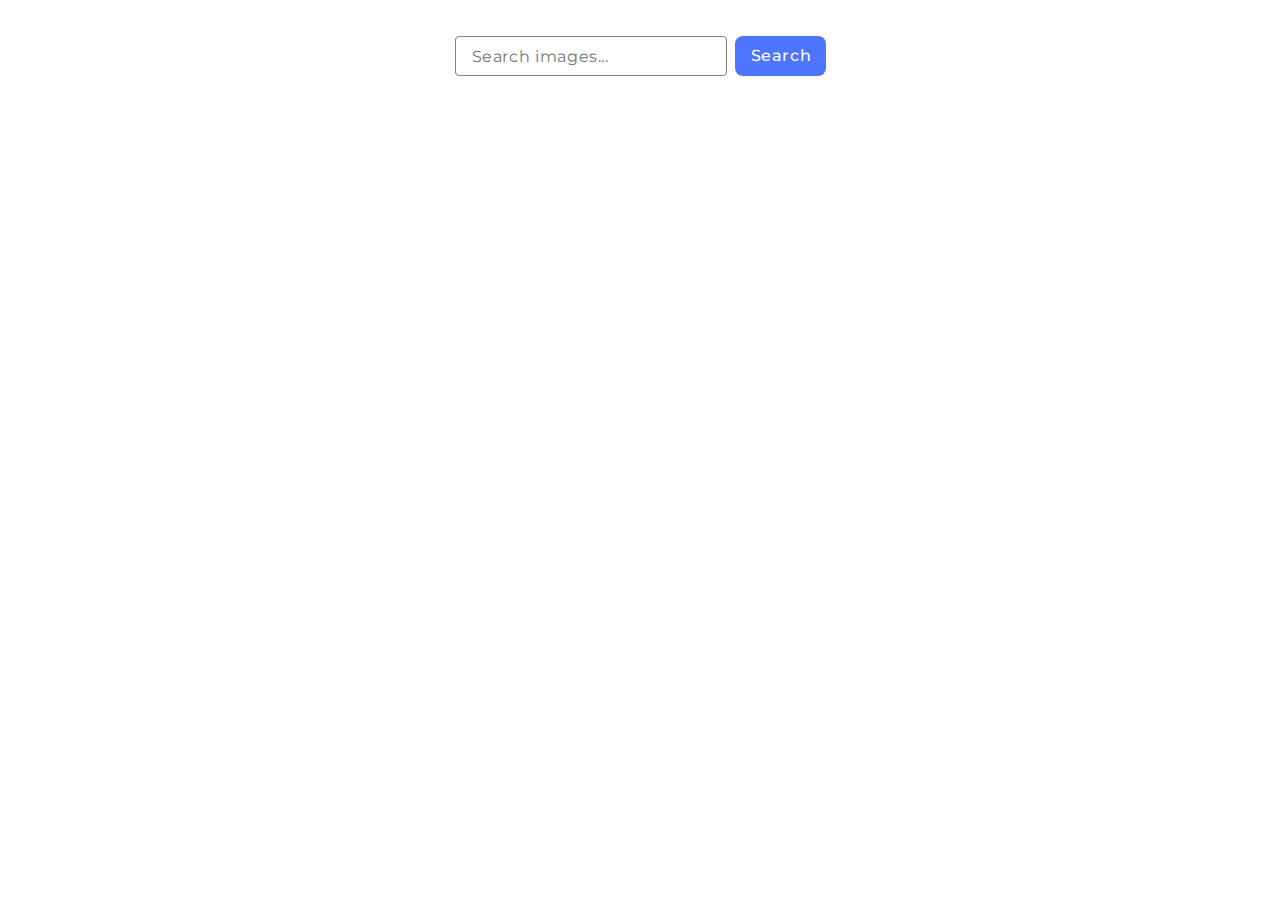
<file: src/index.html>
<!DOCTYPE html>
<html lang="en">
  <head>
    <meta charset="UTF-8" />
    <link rel="icon" type="image/svg+xml" href="/favicon.svg" />
    <meta name="viewport" content="width=device-width, initial-scale=1.0" />
    <title>Homework 11</title>
    <link
      rel="stylesheet"
      href="https://cdn.jsdelivr.net/npm/modern-normalize@2.0.0/modern-normalize.min.css"
    />
    <link rel="preconnect" href="https://fonts.googleapis.com" />
    <link rel="preconnect" href="https://fonts.gstatic.com" crossorigin />
    <link
      href="https://fonts.googleapis.com/css2?family=Montserrat:wght@400..600&display=swap"
      rel="stylesheet"
    />
    <link rel="stylesheet" href="./css/styles.css" />
  </head>
  <body>
    <div class="container">
      <form class="form">
        <input type="text" name="query" placeholder="Search images..." />
        <button class="button" type="submit">Search</button>
      </form>
      <div class="loader"></div>
      <ul class="gallery"></ul>
    </div>

    <script src="./main.js" type="module"></script>
  </body>
</html>
<!--test-->
</file>
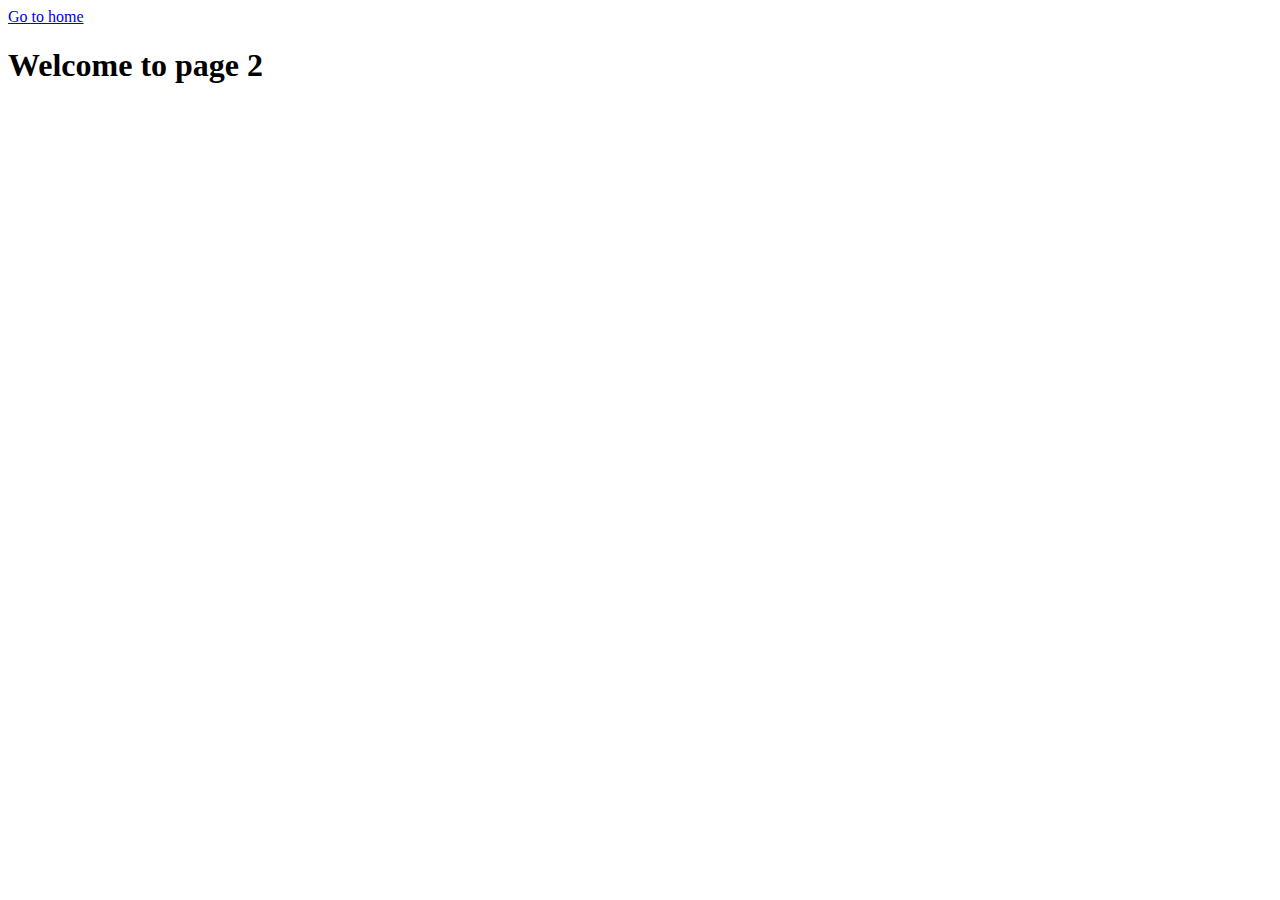
<file: page-2.html>
<!DOCTYPE html>
<html lang="en">
  <head>
    <meta charset="UTF-8" />
    <meta http-equiv="X-UA-Compatible" content="IE=edge" />
    <meta name="viewport" content="width=device-width, initial-scale=1.0" />
    <title>Page 2</title>
  </head>
  <body>
    <section>
      <a href="./index.html">Go to home</a>
      <h1>Welcome to page 2</h1>
    </section>
  </body>
</html>
</file>
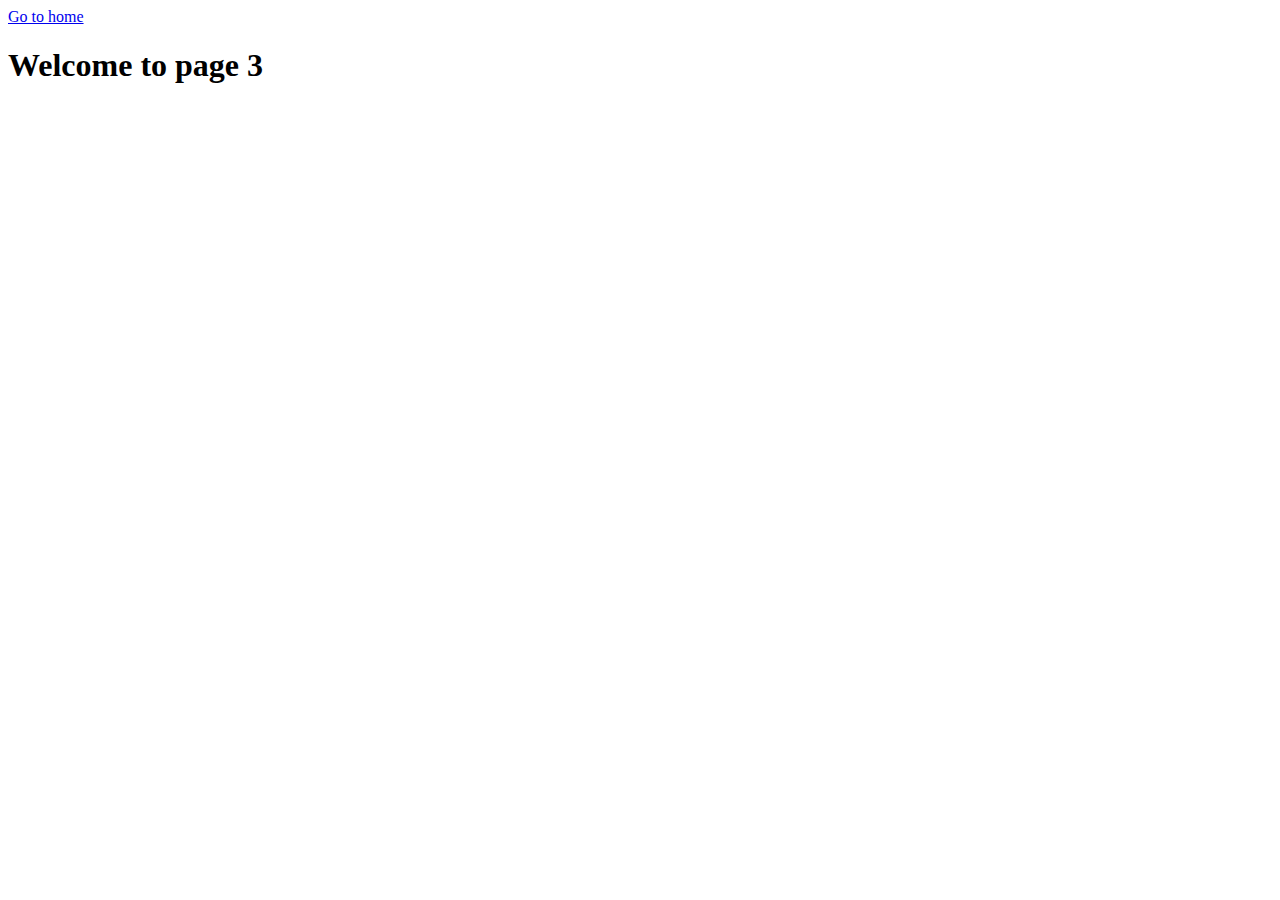
<file: page-3.html>
<!DOCTYPE html>
<html lang="en">
  <head>
    <meta charset="UTF-8" />
    <meta http-equiv="X-UA-Compatible" content="IE=edge" />
    <meta name="viewport" content="width=device-width, initial-scale=1.0" />
    <title>Page 3</title>
  </head>
  <body>
    <section>
      <a href="./index.html">Go to home</a>
      <h1>Welcome to page 3</h1>
    </section>
  </body>
</html>
</file>
<file: src/css/styles.css>
/**
  |============================
  | include css partials with
  | default @import url()
  |============================
*/
@import url('./reset.css');
@import url('./header.css');

:root {
  font-family: Inter, Avenir, Helvetica, Arial, sans-serif;
  font-size: 16px;
  line-height: 24px;
  font-weight: 400;

  color: #242424;
  background-color: rgba(255, 255, 255, 0.87);

  font-synthesis: none;
  text-rendering: optimizeLegibility;
  -webkit-font-smoothing: antialiased;
  -moz-osx-font-smoothing: grayscale;
  -webkit-text-size-adjust: 100%;
  --page-bg: honeydew;
  --loader-bar-bg: darkcyan;
  --loader-bar-width: 5vmin;
}

body {
  font-family: 'Montserrat', sans-serif;
}

.container {
  max-width: 1440px;
  display: flex;
  flex-wrap: wrap;
  flex-direction: column;
  justify-content: center;
  align-items: center;
  margin: 36px auto;
}

.form {
  display: flex;
  justify-content: center;
  align-items: center;
  gap: 8px;
  margin-bottom: 32px;
}

input {
  border-radius: 4px;
  border: 1px solid #808080;
  width: 272px;
  height: 40px;
  font-weight: 400;
  line-height: 1.5;
  letter-spacing: 0.04em;
  color: #808080;
  padding-left: 16px;
  font-family: 'Montserrat', sans-serif;
  font-size: 16px;
}

input:hover {
  border: 1px solid #000;
}

input:focus-visible {
  outline: 1px solid #4e75ff;
  border: none;
  color: #2e2f42;
}

button {
  border: none;
  border-radius: 8px;
  padding: 8px 16px;
  width: 91px;
  height: 40px;
  background: #4e75ff;
  font-family: 'Montserrat', sans-serif;
  font-weight: 500;
  font-size: 16px;
  line-height: 1.5;
  letter-spacing: 0.04em;
  color: #fff;
}

button:hover,
button:focus {
  background: #6c8cff;
}

.gallery {
  list-style: none;
  margin: 0 auto;
  padding: 0;
  display: flex;
  flex-wrap: wrap;
  gap: 24px;
  justify-content: center;
  align-items: center;
  max-width: 1200px;
}

.gallery-image {
  display: block;
  width: 360px;
  height: 200px;
  object-fit: cover;
}

.gallery-item {
  display: block;
  position: relative;
  border: 1px solid #808080;
}

.gallery-link:hover .gallery-image {
  transform: scale(1.04);
  transition: transform 250ms linear, box-shadow 250ms linear;
}

.image-stats {
  position: absolute;
  bottom: 0;
  width: 100%;
  max-height: 48px;
  background-color: #fff;
  padding-top: 4px;
  padding-bottom: 4px;
  opacity: 1;
  transform: scale(1);
  transform-origin: top;
  transition: opacity 250ms linear, transform 250ms linear;
  .gallery-item:hover &,
  .gallery-item:focus {
    opacity: 0;
    transform: scale(0.95);
  }
}

.image-stats-item {
  display: flex;
  flex-direction: column;
  justify-content: center;
  align-items: center;
}

.image-stats-list {
  display: flex;
  justify-content: space-around;
}

.image-stats-title {
  font-weight: 600;
  font-size: 12px;
  line-height: 1.33333;
  letter-spacing: 0.04em;
  color: #2e2f42;
}

.image-stats-text {
  font-weight: 400;
  font-size: 12px;
  line-height: 2;
  letter-spacing: 0.04em;
  color: #2e2f42;
}

.loader {
  display: none;
  position: relative;
  width: 50vmin;
  aspect-ratio: 1;
  background: conic-gradient(
    transparent,
    transparent 12%,
    var(--loader-bar-bg)
  );
  border-radius: 50%;
  margin: auto;
  animation: spin 1.1s linear infinite;

  &::before,
  &::after {
    content: '';
    position: absolute;
    border-radius: inherit;
  }

  &::before {
    top: 0;
    left: 50%;
    transform: translateX(-50%);
    background: linear-gradient(
      to left,
      var(--loader-bar-bg) 50%,
      transparent 50%
    );
    width: var(--loader-bar-width);
    aspect-ratio: 1;
  }

  &::after {
    inset: var(--loader-bar-width);
    background: var(--page-bg);
  }
}

.loader.active {
  display: block;
}

@keyframes spin {
  to {
    transform: rotate(1turn);
  }
}
</file>
